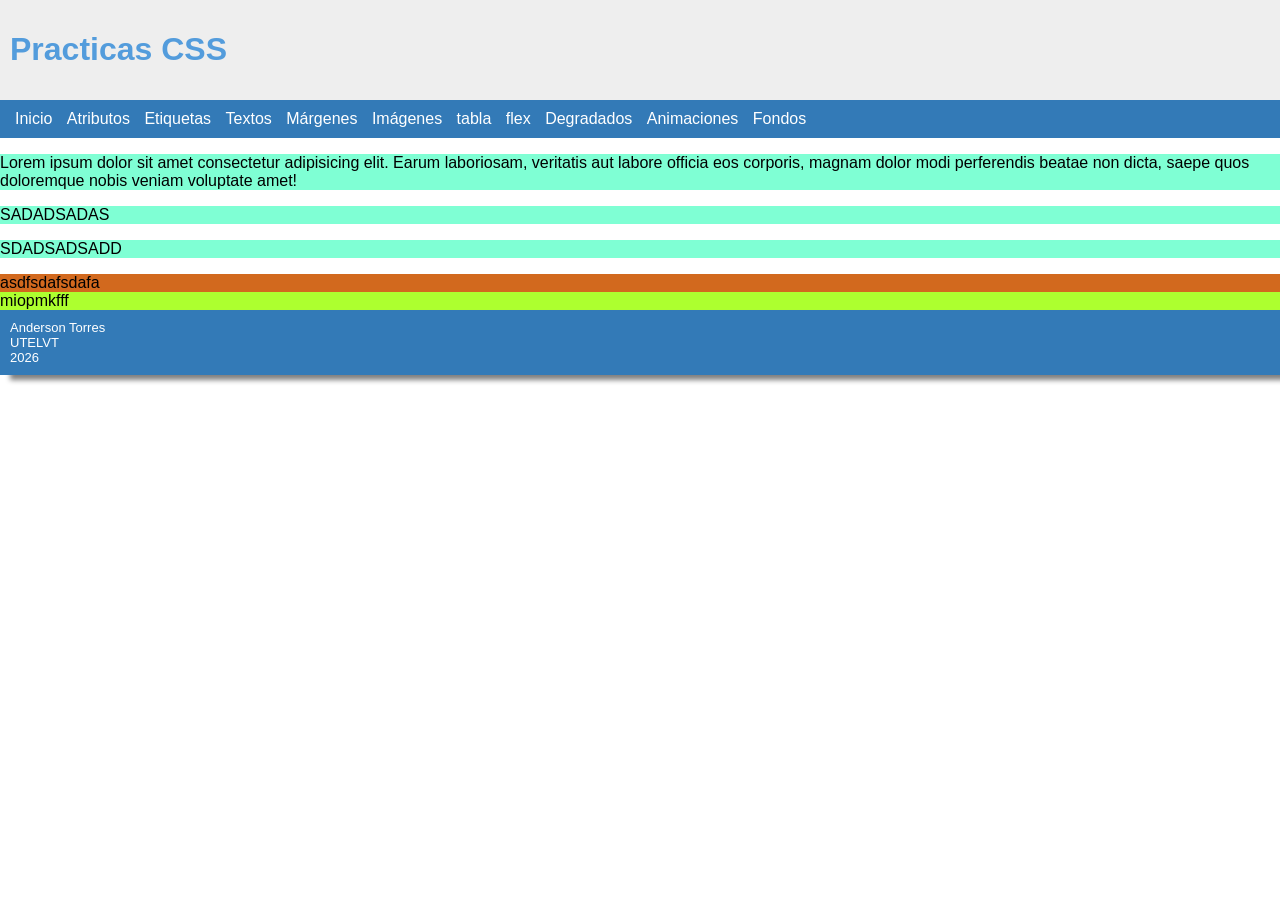
<file: etiqueta.html>
<!DOCTYPE html>
<html lang="es">
<head>
    <meta charset="UTF-8">
    <meta name="viewport" content="width=device-width, initial-scale=1.0">
    <title>Etiqueta</title>
    <link rel="stylesheet" href="estilos.css">
    <link rel="shortcut icon" href="https://imgs.search.brave.com/OkWRvsjLh7lnIb4MU3lO6XOrpJXkpZsV5ZL5lYS2bY8/rs:fit:860:0:0:0/g:ce/aHR0cHM6Ly9sb2dv/ZGl4LmNvbS9sb2dv/LzExNjkzNTYucG5n" type="image/x-icon">    

    <style>
        p{
            background-color: aquamarine;
        }
        div{
            background-color: chocolate;
        }
        #diferente{
            background-color: greenyellow;
        }
    </style>
</head>
<body>
    <div id="cabecera">
        <h1>Practicas CSS</h1>
    </div>

    <div id="menu">
            <a href="index.html" class="item_menu"> Inicio</a>
            <a href="atributo.html" class="item_menu"> Atributos</a>
            <a href="etiqueta.html" class="item_menu"> Etiquetas</a>
            <a href="textos.html" class="item_menu"> Textos</a>
            <a href="margenes.html" class="item_menu"> Márgenes</a>
            <a href="imagenes.html" class="item_menu"> Imágenes</a>
            <a href="tabla.html" class="item_menu"> tabla</a>
            <a href="flex.html" class="item_menu"> flex</a>
            <a href="degradados.html" class="item_menu"> Degradados</a>
            <a href="animaciones.html" class="item_menu"> Animaciones</a>


            <div class="dropdown">
                <a class="item_menu">Fondos</a>
                <div class="dropdown-content">
                    <a href="fondoColor.html">Fondo Color</a>
                    <a href="fondoImagen.html">Fondo Imagen</a>
                    <a href="fondoFijo.html">Fondo Fijo</a>
                </div>
            </div>
    </div>
    
    <p>Lorem ipsum dolor sit amet consectetur adipisicing elit. Earum laboriosam, veritatis aut labore officia eos corporis, magnam dolor modi perferendis beatae non dicta, saepe quos doloremque nobis veniam voluptate amet!</p>
    <p>SADADSADAS</p>
    <p>SDADSADSADD</p>

    <div>asdfsdafsdafa</div>
    <div id="diferente">miopmkfff</div>

     <div id="footer">
        Anderson Torres <br>
        UTELVT <br>
        2026
    </div>
</body>
</html>
</file>
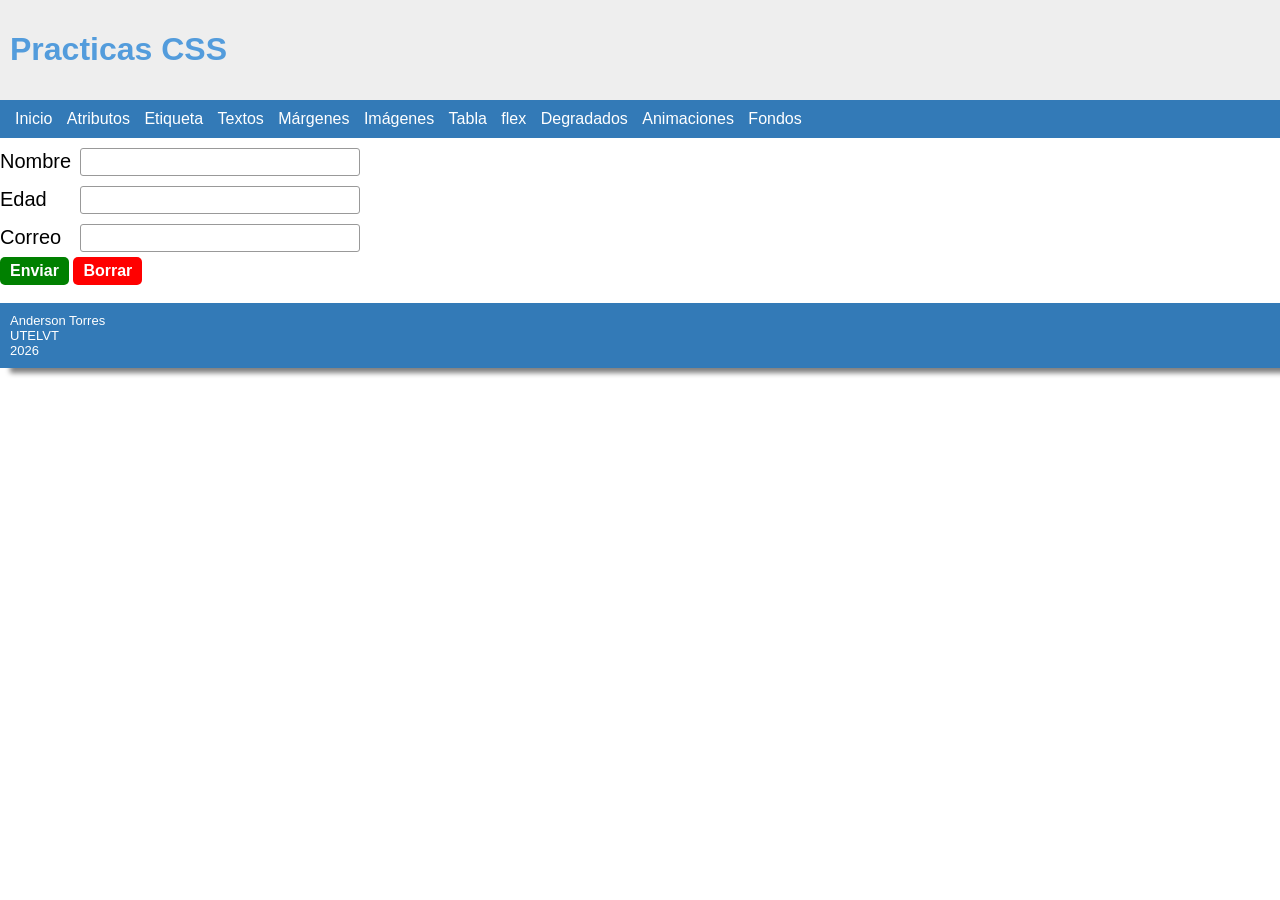
<file: tabla.html>
<!DOCTYPE html>
<html lang="es">
<head>
    <meta charset="UTF-8">
    <meta name="viewport" content="width=device-width, initial-scale=1.0">
    <title>tabla</title>
    <link rel="shortcut icon" href="https://cdn-icons-png.flaticon.com/512/919/919826.png">
    <link rel="shortcut icon" href="favicon.ico" type="image/x-icon">
    <link rel="stylesheet" href="estilos.css">
</head>
<body>
    <div id="cabecera">
        <h1>Practicas CSS</h1>
    </div>

    <div id="menu">
        <a href="index.html" class="item_menu">Inicio</a>
        <a href="atributo.html" class="item_menu">Atributos</a>
        <a href="etiqueta.html" class="item_menu">Etiqueta</a>
        <a href="textos.html" class="item_menu">Textos</a>
        <a href="margenes.html" class="item_menu">Márgenes</a>
        <a href="imagenes.html" class="item_menu">Imágenes</a>
        <a href="tabla.html" class="item_menu">Tabla</a>
        <a href="flex.html" class="item_menu">flex</a>
        <a href="degradados.html" class="item_menu">Degradados</a>
        <a href="animaciones.html" class="item_menu">Animaciones</a>

        <div class="dropdown">
            <a class="item_menu">Fondos</a>
            <div class="dropdown-content">
                <a href="fondoColor.html">Fondo Color</a>
                <a href="fondoImagen.html">Fondo Imagen</a>
                <a href="fondoFijo.html">Fondo Fijo</a>
            </div>
        </div>
    </div>

    <form>
        <table class="tabla-form">
            <tr>
                <td class="col1"><label for="nombre">Nombre</label></td>
                <td class="col2"><input type="text" id="nombre"></td>
            </tr>
            <tr>
                <td class="col1"><label for="edad">Edad</label></td>
                <td class="col2"><input type="text" id="edad"></td>
        </tr>
        <tr>
            <td class="col1"><label for="correo">Correo</label></td>
            <td class="col2"><input type="text" id="correo"></td>
        </tr>
        <tr>
            <td colspan="2">
                <button type="submit" class="btn btn-enviar">Enviar</button>
                <button type="reset" class="btn btn-borrar">Borrar</button>
            </td>
        </tr>
    </table>
    </form>

    <br>
    <div id="footer">
      Anderson Torres<br>
        UTELVT <br>
        2026
    </div>
</body>
</html>
</file>
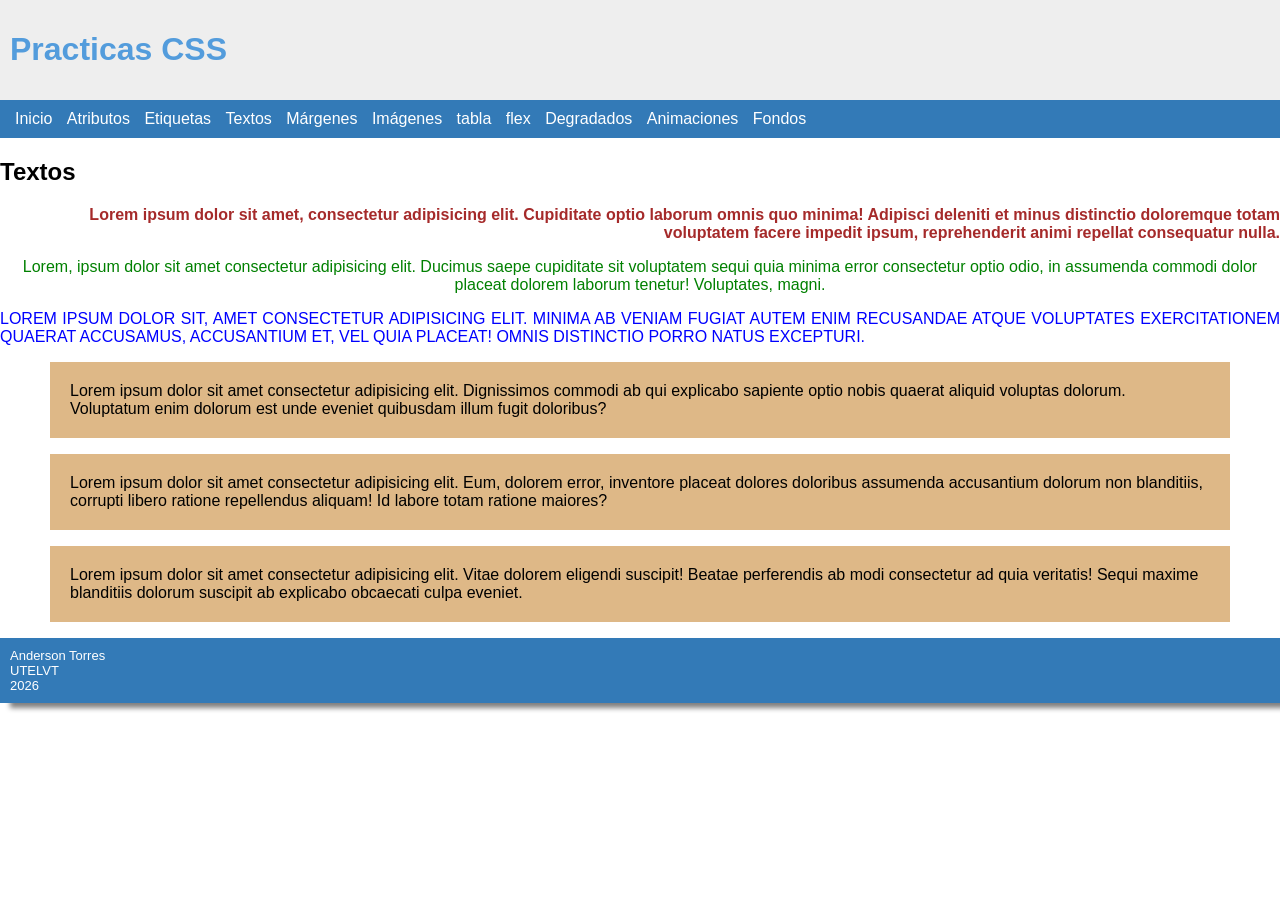
<file: textos.html>
<!DOCTYPE html>
<html lang="es">
<head>
    <meta charset="UTF-8">
    <meta name="viewport" content="width=device-width, initial-scale=1.0">
    <title>Textos</title>
    <link rel="stylesheet" href="estilos.css">
    <link rel="shortcut icon" href="https://imgs.search.brave.com/OkWRvsjLh7lnIb4MU3lO6XOrpJXkpZsV5ZL5lYS2bY8/rs:fit:860:0:0:0/g:ce/aHR0cHM6Ly9sb2dv/ZGl4LmNvbS9sb2dv/LzExNjkzNTYucG5n" type="image/x-icon">

</head>
<body>
    <div id="cabecera">
        <h1>Practicas CSS</h1>
    </div>

    <div id="menu">
            <a href="index.html" class="item_menu"> Inicio</a>
            <a href="atributo.html" class="item_menu"> Atributos</a>
            <a href="etiqueta.html" class="item_menu"> Etiquetas</a>
            <a href="textos.html" class="item_menu"> Textos</a>
            <a href="margenes.html" class="item_menu"> Márgenes</a>
            <a href="imagenes.html" class="item_menu"> Imágenes</a>
            <a href="tabla.html" class="item_menu"> tabla</a>
            <a href="flex.html" class="item_menu"> flex</a>
            <a href="degradados.html" class="item_menu"> Degradados</a>
            <a href="animaciones.html" class="item_menu"> Animaciones</a>

            <div class="dropdown">
                <a class="item_menu">Fondos</a>
                <div class="dropdown-content">
                    <a href="fondoColor.html">Fondo Color</a>
                    <a href="fondoImagen.html">Fondo Imagen</a>
                    <a href="fondoFijo.html">Fondo Fijo</a>
                </div>
            </div>
    </div>

    <h2>Textos</h2>
    
    <p id="parrafo1">Lorem ipsum dolor sit amet, consectetur adipisicing elit. Cupiditate optio laborum omnis quo minima! Adipisci deleniti et minus distinctio doloremque totam voluptatem facere impedit ipsum, reprehenderit animi repellat consequatur nulla.</p>
    <p id="parrafo2">Lorem, ipsum dolor sit amet consectetur adipisicing elit. Ducimus saepe cupiditate sit voluptatem sequi quia minima error consectetur optio odio, in assumenda commodi dolor placeat dolorem laborum tenetur! Voluptates, magni.</p>
    <p id="parrafo3">Lorem ipsum dolor sit, amet consectetur adipisicing elit. Minima ab veniam fugiat autem enim recusandae atque voluptates exercitationem quaerat accusamus, accusantium et, vel quia placeat! Omnis distinctio porro natus excepturi.</p>

    <p class="ClaseParrafos">Lorem ipsum dolor sit amet consectetur adipisicing elit. Dignissimos commodi ab qui explicabo sapiente optio nobis quaerat aliquid voluptas dolorum. Voluptatum enim dolorum est unde eveniet quibusdam illum fugit doloribus?</p>
    <p class="ClaseParrafos">Lorem ipsum dolor sit amet consectetur adipisicing elit. Eum, dolorem error, inventore placeat dolores doloribus assumenda accusantium dolorum non blanditiis, corrupti libero ratione repellendus aliquam! Id labore totam ratione maiores?</p>
    <p class="ClaseParrafos">Lorem ipsum dolor sit amet consectetur adipisicing elit. Vitae dolorem eligendi suscipit! Beatae perferendis ab modi consectetur ad quia veritatis! Sequi maxime blanditiis dolorum suscipit ab explicabo obcaecati culpa eveniet.</p>


    <div id="footer">
        Anderson Torres <br>
        UTELVT <br>
        2026
    </div>
</body>
</html>
</file>
<file: estilos.css>
#parrafo1{
    color: brown;
    font-weight: bold;
    text-align: right;
}

#parrafo2{
    color: green;
    font-weight: light;
    text-align: center;
}

#parrafo3{
    color: blue;
    text-transform: uppercase;
    text-align: justify;
}

.ClaseParrafos{
    background-color: burlywood;
    margin-left: 50px;
    margin-right: 50px;
    padding: 20px;
}

*{
    font-family: Arial, Helvetica, sans-serif;
}

#cabecera{
    background-color: #EEEEEE;
    padding: 10px;
    color: #539cdc;
}

#menu{
    background-color: #337AB7;
    padding: 10px;
    margin-bottom: 5px;
}

a.item_menu{
    color: white;
    text-decoration: none;
    padding-top: 10px;
    padding-bottom: 10px;
    padding-left: 5px;
    padding-right: 5px;
}

a.item_menu:hover{
    background-color: #539cdc;
}

#div1{
    background-color: burlywood;
    margin: 20px;
}

#div2{
    background-color: burlywood;
    margin-left: 20px;
}

#div3{
    background-color: burlywood;
    margin-right: 20px;
    margin-left: 20px;
    margin-top: 40px;
    margin-bottom: 40px;
}

#div4{
    background-color: burlywood;
    margin: 40px;
    padding: 20px;
}

#div5{
    background-color: burlywood;
    margin: 20px;
    padding-right: 20px;
    padding-left: 20px;
    padding-top: 40px;
    padding-bottom: 40px;
}

#footer{
    background-color: #337AB7;
    color: white;
    padding: 10px;
    box-shadow: 10px 5px 5px gray;
    font-size: small;
}

body{
    margin: 0px;
}

.dropdown {
  position: relative;
  display: inline-block;
  background-color: transparent;
}

.dropdown-content {
  display: none;
  position: absolute;
  background-color: white;
  min-width: 160px;
  box-shadow: 0px 8px 16px rgba(0,0,0,0.2);
  border-radius: 8px;
  overflow: hidden;
  margin-top: 10px;
  z-index: 1000;
}

.dropdown-content a {
  color: #333;
  padding: 10px 15px;
  text-decoration: none;
  display: block;
  border-bottom: 1px solid #eee;
}

.dropdown-content a:hover {
  background-color: #337AB7;
  color: white;
}

.dropdown:hover .dropdown-content {
  display: block;
}

.dropdown:hover .dropbtn {
  background-color: #2980b9;
}

#img1{
    border: 5px solid red;
    width: 30%;
}

#img2{
    width: 30%;
    border-radius: 5%;
    border: 2px solid gray;
}

#img3{
    width: 30%;
    opacity: 0.5;
}

#img3:hover{
    opacity: 1;
    width: 32%;
}

.contenedor{
    display: flex;
}

.div_izquierda{
    width: 50%;
    height: 400px;
    background-color: greenyellow;
    margin-right: 10px;
}

.div_derecha{
    width: 50%;
    background-color: aqua;
}

#deg1{
    height: 200px;
    background-image: linear-gradient(blue, skyblue);
}

#deg2{
    height: 200px;
    background-image: linear-gradient(blue, white, green);
}

#deg3{
    height: 200px;
    background-image: linear-gradient(to right, green, yellow, red);
}

@font-face {
    font-family: 'Instagram';
    src: url(Instagram.ttf) format('truetype');
    font-style: normal;
    font-weight: normal;
}

#deg4{
    font-family: Instagram;
    font-size: 80px;
    text-align: center;
    color: white;
    height: 400px;
    background-image: linear-gradient(to right, #8a49a1,#c1558b,#e56969,#ffc273,#ffdf9e);
    align-items: center;
    justify-content: center;
    display: flex;
}
#fondo_color{
    background-color: red;
    height: 1500px;
    width: 100%;
    z-index: -1;
    position: absolute;
}

#fondo_imagen{
    background-image: url("https://encrypted-tbn0.gstatic.com/images?q=tbn:ANd9GcRL_5jdNPYGYXkh6AKfPJtUmk7c7S7CCOtK17Dh7ZQgnA&s=10");
    height: 1500px;
    width: 100%;
    position: absolute;
    background-size: cover;
    background-repeat: no-repeat;
    z-index: -1;
    opacity: 0.5;
}

#fondo_fijo{
    background-image: url("https://encrypted-tbn0.gstatic.com/images?q=tbn:ANd9GcRL_5jdNPYGYXkh6AKfPJtUmk7c7S7CCOtK17Dh7ZQgnA&s=10");
    height: 1500px;
    width: 100%;
    position: absolute;
    background-size: cover;
    background-repeat: no-repeat;
    z-index: -1;
    opacity: 0.5;

    background-attachment: fixed;
    margin: 0;
    padding: 0;
}
#transicion{
    width: 100px;
    height: 100px;
    background-color: blue;
    transition: width 1s;
}

#transicion:hover{
    width: 200px;
}
#animacion{
    width: 100px;
    height: 100px;
    background-color: blue;
    animation-name: ejemplo1;
    animation-duration: 3s;
    animation-iteration-count: infinite;
}

@keyframes ejemplo1{
    from{background-color: blue;}
    to{background-color: red;}
}

#animacion2{
    width: 100px;
    height: 100px;
    background-color: green;
    animation-name: ejemplo2;
    animation-duration: 3s;
    animation-iteration-count: infinite;
    position: relative;
}

@keyframes ejemplo2{
    0%{left: 0px; top: 0px;}
    25%{left: 200px; top: 0px;}
    50%{left: 200px; top: 200px;}
    75%{left: 0px; top: 200px;}
    100%{left: 0px; top: 0px;}
}

.tabla-form {
    border-collapse: collapse;
}

.tabla-form td {
    padding: 0;
}

.col1 {
    width: 80px;
    font-family: "Times New Roman", serif;
    font-size: 20px;
}

.col2 {
    width: 280px;
}

.tabla-form input {
    width: 100%;
    box-sizing: border-box;
    padding: 5px;
    margin: 5px 0;
    font-family: Arial, sans-serif;
    font-size: 14px;
    font-weight: bold;
    color: blue;
    border: 1px solid #999;
    border-radius: 3px;
}

.tabla-form input:focus {
    outline: 2px solid black;
}

.btn {
    padding: 5px 10px;
    border: none;
    border-radius: 5px;
    color: white;
    font-family: Arial, sans-serif;
    font-size: 16px;
    font-weight: bold;
    cursor: pointer;
}

.btn-enviar {
    background-color: green;
}
.btn-enviar:hover {
    background-color: #32cd32;
}

.btn-borrar {
    background-color: red;
}
.btn-borrar:hover {
    background-color: #ff6b6b;
}
</file>
